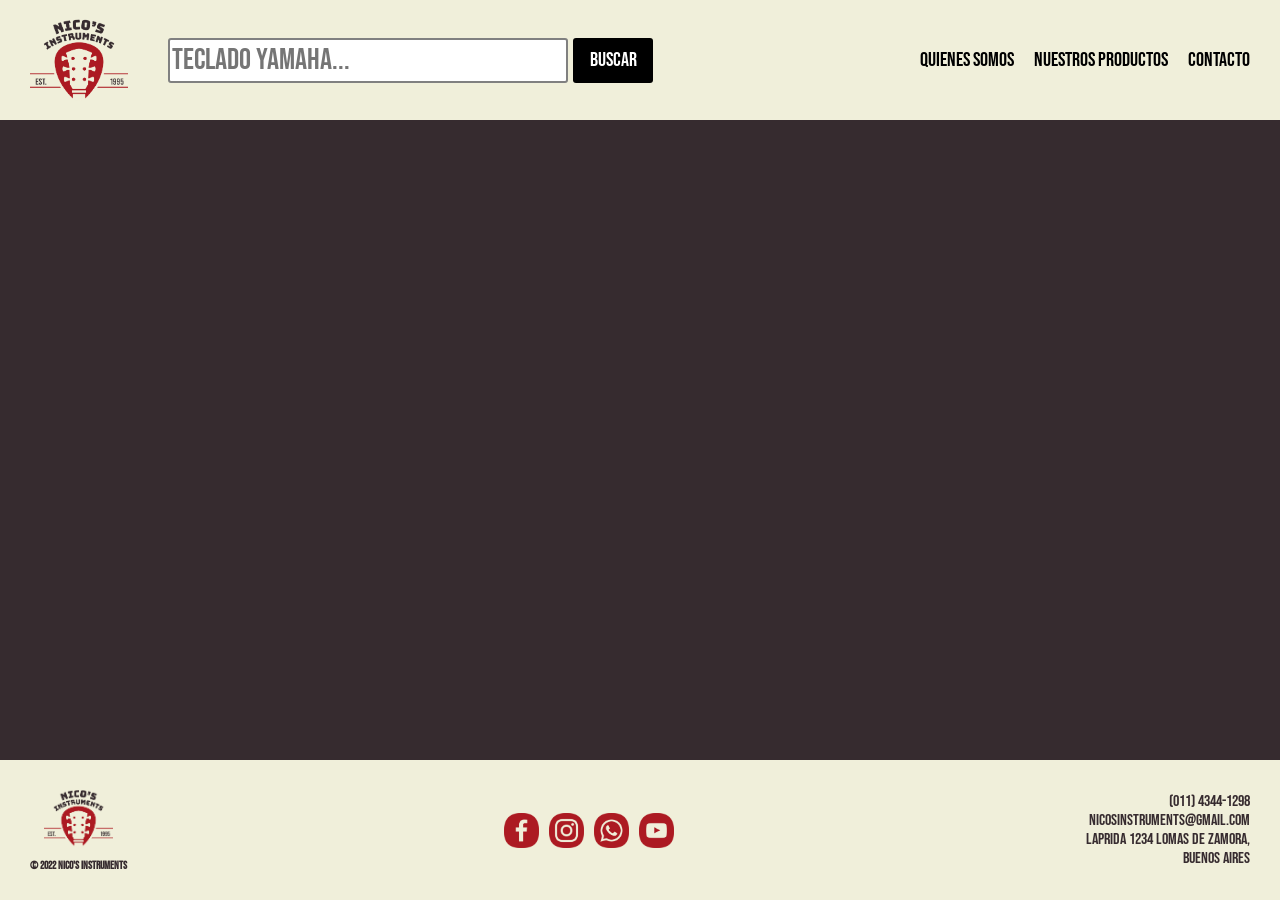
<file: index.html>
<!DOCTYPE html>
<html lang="en">
  <head>
    <meta charset="UTF-8" />
    <meta http-equiv="X-UA-Compatible" content="IE=edge" />
    <meta name="viewport" content="width=device-width, initial-scale=1.0" />
    <link rel="preconnect" href="https://fonts.googleapis.com" />
    <link rel="preconnect" href="https://fonts.gstatic.com" crossorigin />
    <link
      href="https://fonts.googleapis.com/css2?family=Bebas+Neue&family=Bungee&display=swap"
      rel="stylesheet"
    />
    <title>Nico's Instruments</title>
    <link rel="icon" type="image/png" href="./favicon-nicos.ico" />
    <link rel="stylesheet" href="./style.css" />
    <script async src="./index.js"></script>
  </head>
  <body>
    <header class="header">
      <img
        src="./logo-shop@2000x.png"
        alt="logo-nicos-header"
        class="header-logo-m"
      />
      <div class="header__logo-form">
        <img
          src="./logo-shop@2000x.png"
          alt="logo-nicos-header"
          class="header-logo-d"
        />
        <form class="header-input-button">
          <input
            class="header-input"
            type="text"
            name="buscar"
            placeholder="Teclado Yamaha..."
          />
          <button class="header-button">Buscar</button>
        </form>
      </div>
      <img src="./loupe.png" alt="" class="header__lupa" />
      <nav class="header-nav">
        <a class="header-option" href="">Quienes somos</a>
        <a class="header-option" href="">Nuestros productos</a>
        <a class="header-option" href="">Contacto</a>
      </nav>
      <img src="./menu.svg" alt="" class="header__menu" />
    </header>
    <section class="general-section">
      <h1 class="general-title"></h1>
      <div class="general-section__wrapper">
        <div class="card-wrapper"></div>
        <template id="template-results">
          <div class="card">
            <h3 class="card-title"></h3>
            <img src="" alt="card-img" class="card-img" />
            <div class="card-price-link">
              <h4 class="card-price"></h4>
              <a href="" class="card-see-more">Ver más...</a>
            </div>
          </div>
        </template>
      </div>
    </section>
    <footer class="footer">
      <div class="footer-logo-copyright">
        <img
          src="./logo-shop@2000x.png"
          alt="logo-del-footer"
          class="footer-logo"
        />
        <h6 class="footer-copyright">© 2022 Nico's Instruments</h6>
      </div>
      <div class="footer-socialmedia">
        <a href="" class="footer__links link-facebook"
          ><img
            src="./logo-facebook_1@4x.png"
            alt="logo-facebook"
            class="logo-facebook"
        /></a>
        <a href="" class="footer__links link-instagram">
          <img
            src="./logo-instagram_1@4x.png"
            alt="logo-instagram"
            class="logo-instagram"
        /></a>
        <a href="" class="footer__links link-whatsapp">
          <img
            src="./logo-whatsapp_1@4x.png"
            alt="logo-whatsapp"
            class="logo-whatsapp"
        /></a>
        <a href="" class="footer__links link-youtube">
          <img
            src="./logo-youtube_1@4x.png"
            alt="logo-youtube"
            class="logo-youtube"
        /></a>
      </div>
      <p class="footer-datos">
        (011) 4344-1298 nicosinstruments@gmail.com Laprida 1234 Lomas de Zamora,
        Buenos Aires
      </p>
    </footer>
  </body>
</html>
</file>
<file: style.css>
* {
  box-sizing: border-box;
}

body {
  margin: 0px;
}

.header {
  display: flex;
  justify-content: space-between;
  align-items: center;
  gap: 25px;
  background-color: #f0efda;
  padding: 0px 30px;
  font-family: "Bebas Neue", cursive;
  width: 100%;
  height: 120px;
}

@media (min-width: 769px) {
  .header {
    display: flex;
    justify-content: space-between;
    align-items: center;
    gap: 25px;
    background-color: #f0efda;
    padding: 0px 30px;
    font-family: "Bebas Neue", cursive;
    width: 100%;
    height: 120px;
  }
}

.header__logo-form {
  display: none;
}

@media (min-width: 769px) {
  .header__logo-form {
    display: flex;
    align-items: center;
    gap: 40px;
    min-width: 485px;
  }
}

.header-logo-m {
  height: 85px;
}

@media (min-width: 769px) {
  .header-logo-m {
    display: none;
  }
}

.header-logo-d {
  height: 85px;
}

.header-input-button {
  display: flex;
  gap: 5px;
}

.header-input {
  font-family: "Bebas Neue", cursive;
  border: solid 2px;
  border-color: gray;
  border-radius: 3px;
  font-size: 30px;
  height: 45px;
}

@media (min-width: 1069px) {
  .header-input {
    width: 400px;
  }
}

.header-button {
  background-color: black;
  color: white;
  font-family: "Bebas Neue", cursive;
  font-size: 100%;
  border: none;
  border-radius: 3px;
  min-width: 80px;
  min-height: 45px;
  padding: 0px;
  font-size: 20px;
}

.header-button:hover {
  background-color: gray;
}

.header__lupa {
  height: 40px;
}

@media (min-width: 769px) {
  .header__lupa {
    display: none;
  }
}

.header-nav {
  display: none;
}

@media (min-width: 769px) {
  .header-nav {
    display: flex;
    flex-direction: column;
    gap: 8px;
    font-size: 20px;
  }
}

@media (min-width: 1069px) {
  .header-nav {
    flex-direction: row;
    gap: 20px;
  }
}

.header-option {
  text-align: right;
  color: black;
  text-decoration: none;
}

.header-option:hover {
  color: gray;
}

.header__menu {
  height: 40px;
}

@media (min-width: 769px) {
  .header__menu {
    display: none;
  }
}

.general-section {
  display: flex;
  flex-direction: column;
  align-items: center;
  background-color: #362b2f;
  min-height: calc(100vh - 260px);
  overflow: auto;
}

.general-title {
  font-family: "Bungee", cursive;
  padding: 25px 0px;
  margin: 0;
}

.general-section__wrapper {
  display: grid;
  justify-content: center;
}

.card-wrapper {
  display: grid;
  justify-content: center;
  gap: 15px 25px;
  margin-bottom: 30px;
}

@media (min-width: 769px) {
  .card-wrapper {
    grid-template-columns: auto auto;
  }
}

@media (min-width: 1069px) {
  .card-wrapper {
    grid-template-columns: auto auto auto;
    justify-content: center;
  }
}

.card {
  display: grid;
  grid-template-columns: 50% 50%;
  grid-template-rows: auto auto;
  gap: 12px;
  background-color: #f0efda;
  border: solid 3px #ac1a22;
  border-radius: 10px;
  width: 320px;
  height: 200px;
  padding-top: 10px;
  overflow: hidden;
}

@media (min-width: 769px) {
  .card {
    grid-template-columns: none;
    grid-template-rows: none;
    width: 250px;
    height: auto;
    padding: 10px 0px;
  }
}

.card-title {
  grid-column: 1 / span 2;
  line-height: 20px;
  color: #ac1a22;
  font-family: "Bungee", cursive;
  margin: 0px 10px;
}

@media (min-width: 769px) {
  .card-title {
    grid-column: auto;
  }
}

.card-img {
  object-fit: cover;
  width: 100%;
  height: 100%;
}

.card-price-link {
  display: flex;
  flex-direction: column;
  align-items: flex-start;
}

@media (min-width: 769px) {
  .card-price-link {
    align-items: initial;
  }
}

.card-price {
  font-family: "Bebas Neue", cursive;
  font-size: 25px;
  margin: 0px 10px;
}

.card-see-more {
  display: block;
  font-family: "Bebas Neue", cursive;
  font-size: 15px;
  margin: 0px 10px;
}

@media (min-width: 769px) {
  .card-see-more {
    text-align: right;
  }
}

.footer {
  display: flex;
  flex-direction: column;
  align-items: center;
  gap: 30px;
  background-color: #f0efda;
  color: #362b2f;
  font-family: "Bebas Neue", cursive;
  height: auto;
  padding: 30px 0px;
}

@media (min-width: 769px) {
  .footer {
    flex-direction: row;
    justify-content: space-between;
    width: 100%;
    height: 140px;
    padding: 10px 30px;
  }
}

.footer-logo-copyright {
  display: grid;
  justify-items: center;
  gap: 10px;
}

.footer-logo {
  height: 60px;
}

.footer-copyright {
  margin: 0px;
}

.footer-socialmedia {
  display: grid;
  grid-template-columns: auto auto;
  grid-template-rows: auto auto;
  justify-content: center;
  gap: 10px;
}

@media (min-width: 769px) {
  .footer-socialmedia {
    display: flex;
    gap: 10px;
  }
}

.footer__links {
  height: 35px;
}

.logo-facebook {
  height: 35px;
}
.logo-instagram {
  height: 35px;
}
.logo-whatsapp {
  height: 35px;
}
.logo-youtube {
  height: 35px;
}

.footer-datos {
  text-align: center;
  width: 200px;
  margin: 0;
}

@media (min-width: 769px) {
  .footer-datos {
    text-align: right;
  }
}
</file>
